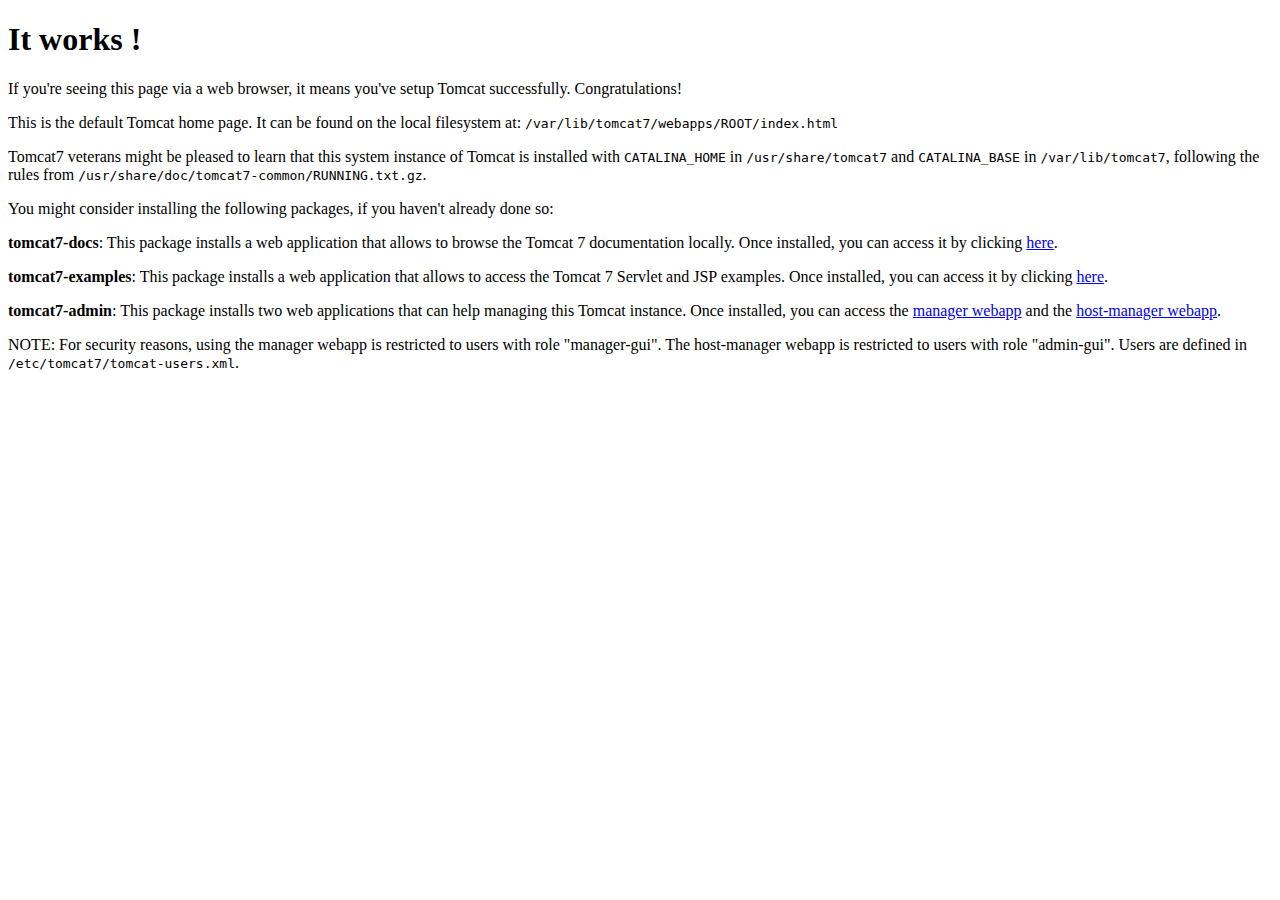
<file: ROOT/index.html>
<?xml version="1.0" encoding="ISO-8859-1"?>
<!DOCTYPE html PUBLIC "-//W3C//DTD XHTML 1.0 Strict//EN"
   "http://www.w3.org/TR/xhtml1/DTD/xhtml1-strict.dtd">
<html xmlns="http://www.w3.org/1999/xhtml" xml:lang="en" lang="en">
<head>
    <title>Apache Tomcat</title>
</head>

<body>
<h1>It works !</h1>

<p>If you're seeing this page via a web browser, it means you've setup Tomcat successfully. Congratulations!</p>
 
<p>This is the default Tomcat home page. It can be found on the local filesystem at: <code>/var/lib/tomcat7/webapps/ROOT/index.html</code></p>

<p>Tomcat7 veterans might be pleased to learn that this system instance of Tomcat is installed with <code>CATALINA_HOME</code> in <code>/usr/share/tomcat7</code> and <code>CATALINA_BASE</code> in <code>/var/lib/tomcat7</code>, following the rules from <code>/usr/share/doc/tomcat7-common/RUNNING.txt.gz</code>.</p>

<p>You might consider installing the following packages, if you haven't already done so:</p>

<p><b>tomcat7-docs</b>: This package installs a web application that allows to browse the Tomcat 7 documentation locally. Once installed, you can access it by clicking <a href="docs/">here</a>.</p>

<p><b>tomcat7-examples</b>: This package installs a web application that allows to access the Tomcat 7 Servlet and JSP examples. Once installed, you can access it by clicking <a href="examples/">here</a>.</p>

<p><b>tomcat7-admin</b>: This package installs two web applications that can help managing this Tomcat instance. Once installed, you can access the <a href="manager/html">manager webapp</a> and the <a href="host-manager/html">host-manager webapp</a>.<p>

<p>NOTE: For security reasons, using the manager webapp is restricted to users with role "manager-gui". The host-manager webapp is restricted to users with role "admin-gui". Users are defined in <code>/etc/tomcat7/tomcat-users.xml</code>.</p>

</body>
</html>
</file>
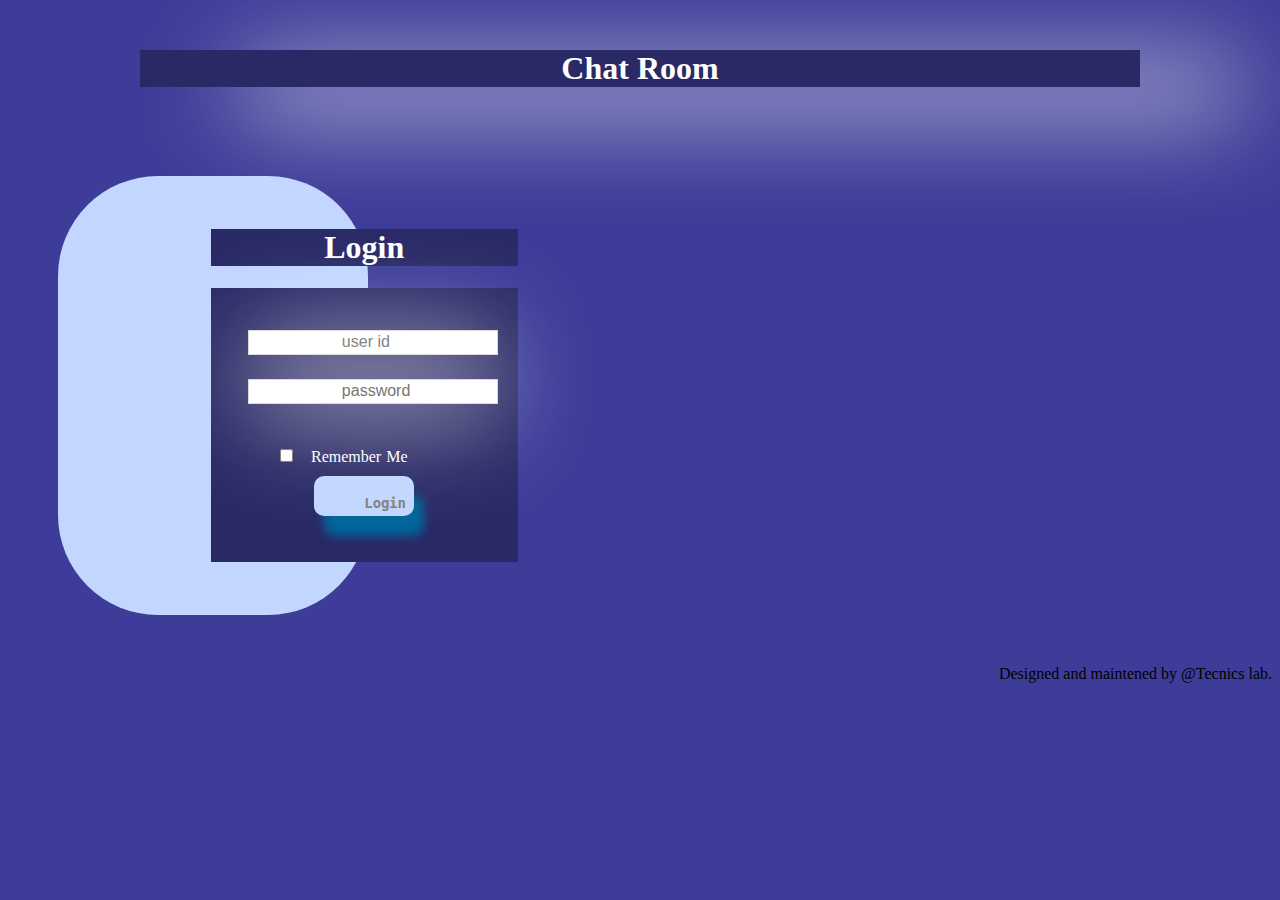
<file: ROOT/login.html>
<html>
<head>
<style type="text/css">
	body{
	background-color: transparent;
	opacity: 1;
	background-color:#3D3D99;
}
h1{
	background:#292966;
	color:white;
}
h4{
    color:white;
    font-family:verdana;
    font-size:18;
}
#loginbtn{
	background: ;
	color: black;
	font-family: monospace;
	font-size: 14;
	height: 20px;
	width: 70px;
}
#d_log1{
		background:#292966;
}
.TextBox{
    padding: 0;
    height: 25px;
    position: relative;
    left: 0;
    outline: none;
    border: 1px solid #cdcdcd;
    border-color: rgba(0,0,0,.15);
    background-color: white;
    font-size: 16px;
}
.Textbox{
	box-shadow: 0px 10px 100px #fff;
    width: 250px;
    margin-right: 20px;
    margin-left: 20px;
}
.box1{
	border: 0;
	background: #C2D6FF;

	width:0px;
	border-radius: 10px;
	box-shadow: 10px 20px 10px #006599;
	cursor: pointer;
	color: #fff;
	margin: 10;
	outline: 0;
	vertical-align: -1px;
	padding: 20px 50px;
	word-spacing: -9px;
	line-height: 15px;
	text-align: center;
	transition: all .1s linear;
	transition-property: background;
	transition-duration: 1s;
	transition-timing-function: linear;
}
.f_log{
	border: 100;
	background: #C2D6FF;
	width:10px;
	border-radius: 100px;
	/*box-shadow: 100px 10px 100px #ADC2FF;*/
	cursor: pointer;
	color: #fff;
	margin: 50px;
	outline: 0;
	vertical-align: -1px;
	padding: 50px 150px;
	word-spacing: 1px;
	line-height: 15px;
	text-align: center;
	transition: all .1s linear;
	transition-property: background;
	transition-duration: 1s;
	transition-timing-function: linear;
}
.d_head{
	background: #FFFFFF;
	box-shadow: 100px 20px 100px #FFF;
  transform: translateY(3px);	
}
</style>
<!-- <link rel="stylesheet" href="http://cdnjs.cloudflare.com/ajax/libs/font-awesome/4.3.0/css/font-awesome.min.css"> -->
<script src="https://ajax.googleapis.com/ajax/libs/jquery/1.11.3/jquery.min.js"></script>
<script src="Actions.js"></script>
<!-- <link rel="stylesheet" type="text/css" href="log.css">
 -->
<title></title>
</head><br><br>
<body align='center'>
<table border="0" align="center" ><tr><td width="1000"><label><center><div style="background:#292966" class="d_head"><h1 style="color:white">Chat Room</h1></div></center></label></td></tr></table>
<br>
<form id="f_log" name="f_log" action="" align='left' class="f_log">
<table align="center" id="tbl_log" name='tbl_log'>
<tr>
	<td width="500" align="center">
	<div id='d_log' name='d_log'>
	<h1>Login</h1>
	<div id='d_log1' name='d_log1'><br>
		<h4>
			&nbsp;&nbsp;&nbsp;<input type="text" maxlength="" id="UserId" name="UserId" required 
			placeholder='&nbsp;&nbsp;&nbsp;&nbsp;&nbsp;&nbsp;&nbsp;&nbsp;&nbsp;&nbsp;&nbsp;&nbsp;&nbsp;&nbsp;&nbsp;&nbsp;&nbsp;&nbsp;&nbsp;&nbsp;&nbsp;user id' class="Textbox">
		</h4>
		<h4>	
			&nbsp;&nbsp;&nbsp;<input type="password" maxlength="15" id="Password" name="Password" required placeholder='&nbsp;&nbsp;&nbsp;&nbsp;&nbsp;&nbsp;&nbsp;&nbsp;&nbsp;&nbsp;&nbsp;&nbsp;&nbsp;&nbsp;&nbsp;&nbsp;&nbsp;&nbsp;&nbsp;&nbsp;&nbsp;password' class="Textbox"><br>
		</h4>
			<label id="lbl_n" style="color:black;font-family:monospace;font-weight:bold;font-size:14" ></label><br>

			<input type="checkbox" id="check" name="check">&nbsp;&nbsp;&nbsp;<label style="color:white">Remember Me</label>&nbsp;&nbsp;&nbsp;&nbsp;&nbsp;&nbsp;&nbsp;&nbsp;&nbsp;<br>
			<input type="button" value="Log in" align="center" style="color:gray;font-family:monospace;font-weight:bold;font-size:14" name="loginbtn" id="loginbtn" class="box1">
		<br>
 	<br><br>
	</div>
	</td>
</tr>
</table>
</form>
</body>

<footer align='right' style='color:black'>Designed and maintened by @Tecnics lab.</footer>
</html>
</file>
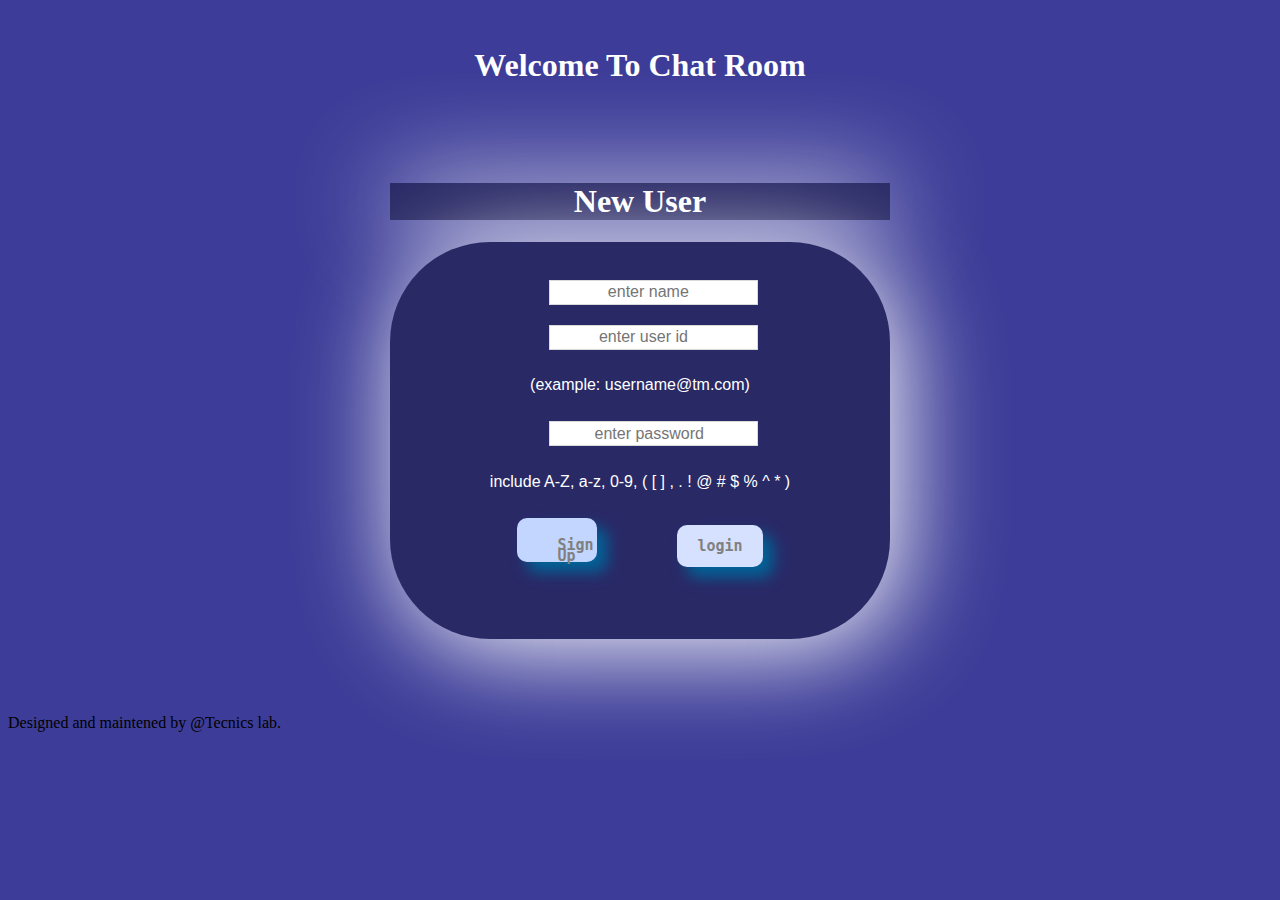
<file: ROOT/register.html>
<html>
<head>
<script src="https://ajax.googleapis.com/ajax/libs/jquery/1.11.3/jquery.min.js"></script>
<script src="Actions.js"></script>
<link rel="stylesheet" type="text/css" href="reg.css">
<title></title>
</head>
<br><br>
<body align='center' bgcolor="#3D3D99">
<table border="0" align="center" ><tr><td width="900" ><label style="background:" class="d_heading"><center><h1 style="color:white" class="h_tag">Welcome To Chat Room</h1></center></label></td></tr></table>
<br>
<br>
<br>
<br>
<form id="f_reg" name="f_reg" action="" align='center'>
<table align="center" id="tbl_reg" name='tbl_reg'>
<tr>
<td width="500" align="center">
<div style="background:#292966;color:#fff" class="d_title"><h1>New User</h1></div>
<div style="background:#292966" class="d_form">
<br>
	<h4>&nbsp;&nbsp;&nbsp;<input type="text" maxlength="30" id="UserName" name="UserName" required 
	placeholder='&nbsp;&nbsp;&nbsp;&nbsp;&nbsp;&nbsp;&nbsp;&nbsp;&nbsp;&nbsp;&nbsp;&nbsp;&nbsp;enter name' class="Textbox"></h4>
	<h4>&nbsp;&nbsp;&nbsp;<input type="text" maxlength="" id="UserId" name="UserId" required 
	placeholder='&nbsp;&nbsp;&nbsp;&nbsp;&nbsp;&nbsp;&nbsp;&nbsp;&nbsp;&nbsp;&nbsp;enter user id' class="Textbox"></h4>
	<h5 style="color:white;font-family:monospace;font-size:12;font:icon;">(example: username@tm.com)</h5> 
	<h4>&nbsp;&nbsp;&nbsp;<input type="password" maxlength="15" id="Password" name="Password" required placeholder='&nbsp;&nbsp;&nbsp;&nbsp;&nbsp;&nbsp;&nbsp;&nbsp;&nbsp;&nbsp;enter password' class="Textbox"></h4>
	<h5 style="color:white;font-family:monospace;font-size:5;font:icon;">include A-Z, a-z, 0-9, ( [ ] , . ! @ # $ % ^ * )</h5>
	<button type="button" value="Sign Up" align="left" name="registerbtn" id="registerbtn" class="box2" style="font-size:15;color:gray;">Sign Up</button>&nbsp;&nbsp;&nbsp;&nbsp;&nbsp;&nbsp;&nbsp;&nbsp;&nbsp;&nbsp;&nbsp;&nbsp;&nbsp;&nbsp;&nbsp;&nbsp;&nbsp;&nbsp;&nbsp;
	<a id="lref" name="lref" href="login.html" style="color:gray;font-weight:bold;font-size:15" ><button style='color:gray'>login</button></a><br><br><br>
	<!-- <label id="lbl" name='lbl' class="lbl">register successfully</label> -->
</form>
<br>
<br>
</div>
</td>
</tr>
</table>
</body>
<br><br><br><br>
<footer align='left' style='color:black'>Designed and maintened by @Tecnics lab.</footer>
</html>
</file>
<file: ROOT/log.css>
body{
	background-color: transparent;
	opacity: 1;
	background-color:#3D3D99;
}
h1{
	background:#292966;
	color:white;
}
h4{
    color:white;
    font-family:verdana;
    font-size:18;
}
#loginbtn{
	background: ;
	color: black;
	font-family: monospace;
	font-size: 14;
	height: 20px;
	width: 70px;
}
#d_log1{
	background:#292966;
}
.TextBox{
    padding: 0;
    height: 25px;
    position: relative;
    left: 0;
    outline: none;
    border: 1px solid #cdcdcd;
    border-color: rgba(0,0,0,.15);
    background-color: white;
    font-size: 16px;
}
.Textbox{
	box-shadow: 0px 10px 100px #fff;
    width: 250px;
    margin-right: 20px;
    margin-left: 20px;
}
.box1{
	border: 0;
	background: #C2D6FF;

	width:0px;
	border-radius: 10px;
	box-shadow: 10px 20px 10px #006599;
	cursor: pointer;
	color: #fff;
	margin: 10;
	outline: 0;
	vertical-align: -1px;
	padding: 20px 50px;
	word-spacing: -9px;
	line-height: 15px;
	text-align: center;
	transition: all .1s linear;
	transition-property: background;
	transition-duration: 1s;
	transition-timing-function: linear;
}
.f_log{
	border: 100;
	background: #C2D6FF;
	width:10px;
	border-radius: 100px;
	box-shadow: 100px 10px 100px #ADC2FF;
	cursor: pointer;
	color: #fff;
	margin: 50px;
	outline: 0;
	vertical-align: -1px;
	padding: 50px 150px;
	word-spacing: 1px;
	line-height: 15px;
	text-align: center;
	transition: all .1s linear;
	transition-property: background;
	transition-duration: 1s;
	transition-timing-function: linear;
}
.d_head{
	background: #FFFFFF;
	box-shadow: 100px 20px 100px #FFF;
  transform: translateY(3px);	
}
</file>
<file: ROOT/reg.css>
h1{
	font-family: ;
	color:white;
}
h4{
	font-family: monospace;
	color:white;
	font-size: 15;
	font-style: oblique;
	font: ;
}
#btn{
	background-color:gray;
	color:white;
}
#lref{ 
	color: blue;
	font-family: monospace;
	font-size: 20;
	font-style: bold;
}
#registerbtn{
	background: ;
	color: gray;
	font-family: monospace;
	font-size: 14;
	font-weight: bold;
	height: 30px;
	width: 75px;
}
.TextBox{
    padding: 0;
    height: 25px;
    position: relative;
    left: 0;
    outline: none;
    border: 1px solid #cdcdcd;
    border-color: rgba(0,0,0,.15);
    background-color: white;
    font-size: 16px;
}
.box{
  background: #C2D6FF;
  border-radius: 6px;
  cursor: pointer;
  height: 20px;
  line-height: 25px;
  text-align: center;
  transition-property: background;
  transition-duration: 1s;
  transition-timing-function: linear;
  width: 95px;
}
.box:hover{
	background: #ff7b29;
}
.box1{
	border: 0;
	background: #C2D6FF;
	width: 70px;
	border-radius: 10px;
	box-shadow: 10px 10px 15px #006599;
	cursor: pointer;
	color: #fff;
	margin: 0;
	outline: 0;
	vertical-align: -1px;
	padding: 15px 20px;
	word-spacing: -10px;
	line-height: 11px;
	text-align: center;
	transition: all .1s linear;
}
.box2{

	border: 0;
	background: #C2D6FF;
	width: 70px;
	border-radius: 10px;
	box-shadow: 10px 10px 15px #006599;
	cursor: pointer;
	color: #fff;
	margin: 0;
	outline: 0;
	vertical-align: -10px;
	padding: 22px 40px;
	word-spacing: -10px;
	line-height: 11px;
	text-align: center;
	transition: all .1s linear;
}
button{
  border: 0;
  background: #D6E0FF;
  border-radius: 10px;
  box-shadow: 10px 10px 15px #006599;
  color: #fff;
  cursor: pointer;
  font: inherit;
  margin: 0;
  outline: 0;
  padding: 12px 20px;
  transition: all .1s linear;
}
button:hover{
	background: #FFFFFF;
	box-shadow: 10px 2px 10px #006599;
    transform: translateY(3px);
}
.d_heading{
	box-shadow: 100px 10px 100px #fff;
}
.d_title{
	box-shadow: 0px 0px 100px #fff;
}
.d_form{
	border-radius: 100px;
	box-shadow: 10px 10px 100px #fff;	
}
.lbl{
	border-radius: 500px;
	text-decoration: blink;
	color: white;
	font-size: 20;
	font-weight: 900;
	font-family: monospace;
	box-shadow: 0px 0px 100px #fff;			
}
</file>
